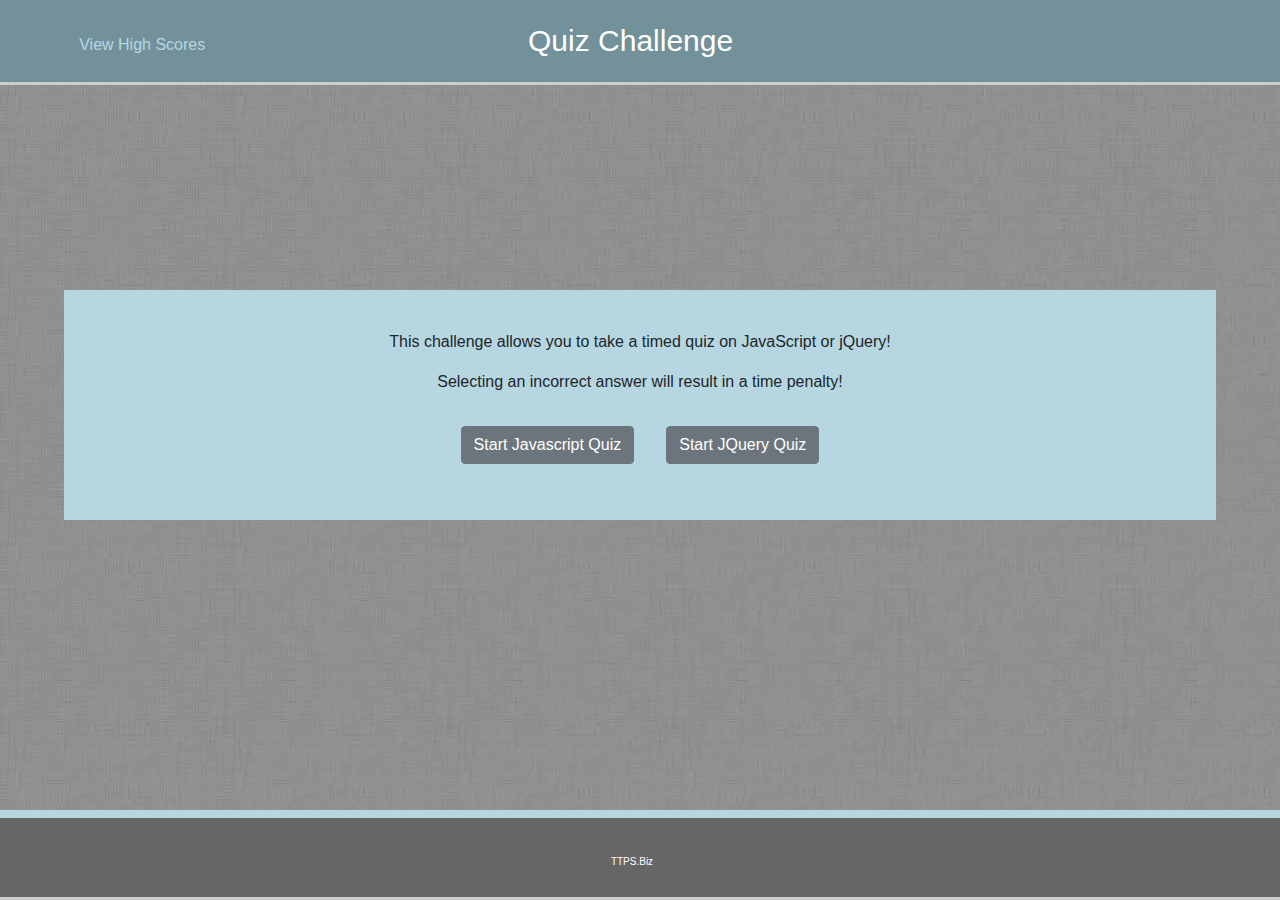
<file: index.html>
﻿<!DOCTYPE html>
<html lang="en">
<head>
    <meta charset="UTF-8" />
    <meta name="viewport" content="width=device-width, initial-scale=1.0" />
    <meta http-equiv="X-UA-Compatible" content="ie=edge" />
    <link rel="stylesheet" href="https://stackpath.bootstrapcdn.com/bootstrap/4.5.2/css/bootstrap.min.css" integrity="sha384-JcKb8q3iqJ61gNV9KGb8thSsNjpSL0n8PARn9HuZOnIxN0hoP+VmmDGMN5t9UJ0Z" crossorigin="anonymous">
    <link rel="stylesheet" href="./assets/css/styles.css" />
    <linK rel="icon" type="image/png" href="./assets/img/fav.png" />
    <title>Coding Challenge</title>

</head>

<body>
    <!-- Start header -->
    <nav class="navbar navbar-expand-md fixed-top">
        <div class="container-fluid">
              <div id="highscore" class="nav-item nav-link"> View High Scores</div>
              <h1 id="navbar-title">Quiz Challenge</h1>
              <table id=timers style="visibility: hidden;">
                <tr>
                  <td> Time left in Game: </td>
                  <td> <span id="gameTimer" class="nav-item"></span> </td>
                </tr>
                 <tr>
                  <td>Time left for Question:</td>
                  <td> <span id="quesTimer" class="nav-item"></span> </td>
                </tr>
              </table>
          </div>
        </div>
      </nav>
      <!-- end header -->
      <!-- start Content -->
      <div class="container-fluid">
        <!-- need a place for the intro instructions and quiz -->
        <section id="details"> </section>
      </div>    
    <!-- End Content -->
  
    <!-- Start Footer -->
      <nav class="navbar fixed-bottom footer">
          <div class="footer-text">TTPS.Biz</div>
      </nav>
    <!-- End Footer -->
  
      <!-- read in file containing questions for quiz -->
      <script src='./assets/js/questions.js'></script>
      <!-- read in javascript file  -->
      <script src='./assets/js/quizlogic.js'></script>

      <script src="https://code.jquery.com/jquery-3.5.1.slim.min.js" integrity="sha384-DfXdz2htPH0lsSSs5nCTpuj/zy4C+OGpamoFVy38MVBnE+IbbVYUew+OrCXaRkfj" crossorigin="anonymous"></script>
      <script src="https://cdn.jsdelivr.net/npm/popper.js@1.16.1/dist/umd/popper.min.js" integrity="sha384-9/reFTGAW83EW2RDu2S0VKaIzap3H66lZH81PoYlFhbGU+6BZp6G7niu735Sk7lN" crossorigin="anonymous"></script>
      <script src="https://stackpath.bootstrapcdn.com/bootstrap/4.5.2/js/bootstrap.min.js" integrity="sha384-B4gt1jrGC7Jh4AgTPSdUtOBvfO8shuf57BaghqFfPlYxofvL8/KUEfYiJOMMV+rV" crossorigin="anonymous"></script>
</body>
</html>
</file>
<file: assets/css/styles.css>
body {
    /* image for background */
    background-image: url("../img/textures.jpg");
    /* font parameters */
    font-family: Arial, Helvetica, sans-serif;
    font-size: 1em;
    /* added padding to prevent navbar overlap. (100 based on browser inpector of size) */
    padding-top: 90px;
}

button {
    margin: 1em;
}

.navbar {
    background-color: #73919b;
    color: #b6d7e2;
    /* pulls everything down to push up against bottom border */
    padding-bottom: 0;
    /* allows ??? to control the horizontal position */
    padding-left: 0;
    /* creates solid line for the bottom border  */
    border-bottom: solid;
    border-bottom-color: #ccc;
    width: 100%;
}

#navbar-title {
    padding: 15px;
    font-size: 30px;
    color: #fff !important; /* TODO can we do this without the !important */
}

/* container for nav header */
.container-fluid {
    padding-left: 5%;
    padding-right: 5%;
}

.nav-link {
    text-decoration: none;
    /* padding-left: 0%; */
    /* padding-right: 0%; */
    /* color: #777 !important; */
}

    /* Change the color of links on hover */
    .nav-link:hover {
        /* question how do i impact these values without using important */
        /* background-color: #4Cabc2 !important; */
        background-color: #b6d7e2;
        /* color: #fff !important; */
        color: #666;
    }


#details {
    /* background-color: #73919b;   */
    background-color: #b6d7e2;
    /* provides spacing between the top and bottom nav bars and the content */
    margin-top: 200px;
    margin-bottom: 80px;
    /* provide spaceing around the text */
    padding: 40px;
    text-align: center;
}

li {
    height: 50px;
    margin-top: 5px;
    margin-bottom: 5px;
    padding: 5px;
    background-color: #897d9a;
    color: #fff;
    font-size: 1.5em;
    line-height: 1.5;
    list-style-type: none;
}

    li:hover {
        background-color: #9e9268;
    }

#answer-image {
    float: left;
    padding-right: 1em;
    padding-top: 0.25em;
}

.footer {
    /* set text properties */
    background-color: #666;
    /* sets height of footer*/
    height: 10%;
    /* sets properties for footer border*/
    border-top: solid;
    border-top-color: #b6d7e2;
    border-top-width: 8px;
}

.footer-text {
    /* forces text across the entire screen so it has a center */
    width: 100%;
    text-align: center;
    font-size: 10px;
    color: #fff;
}

/* media query for screen size to be applied to center text to switch at same time as navbar */
@media (max-width: 768px) {
    .container-fluid {
        /* removes paddding on either side */
        padding-left: 0;
        padding-right: 0;
    }

    /* removes verticle lines between text */
    li {
        border-right: none;
    }

    /* collapses space between menu options when they stack vertically*/
    .nav-link {
        padding: 1px;
    }
}
</file>
